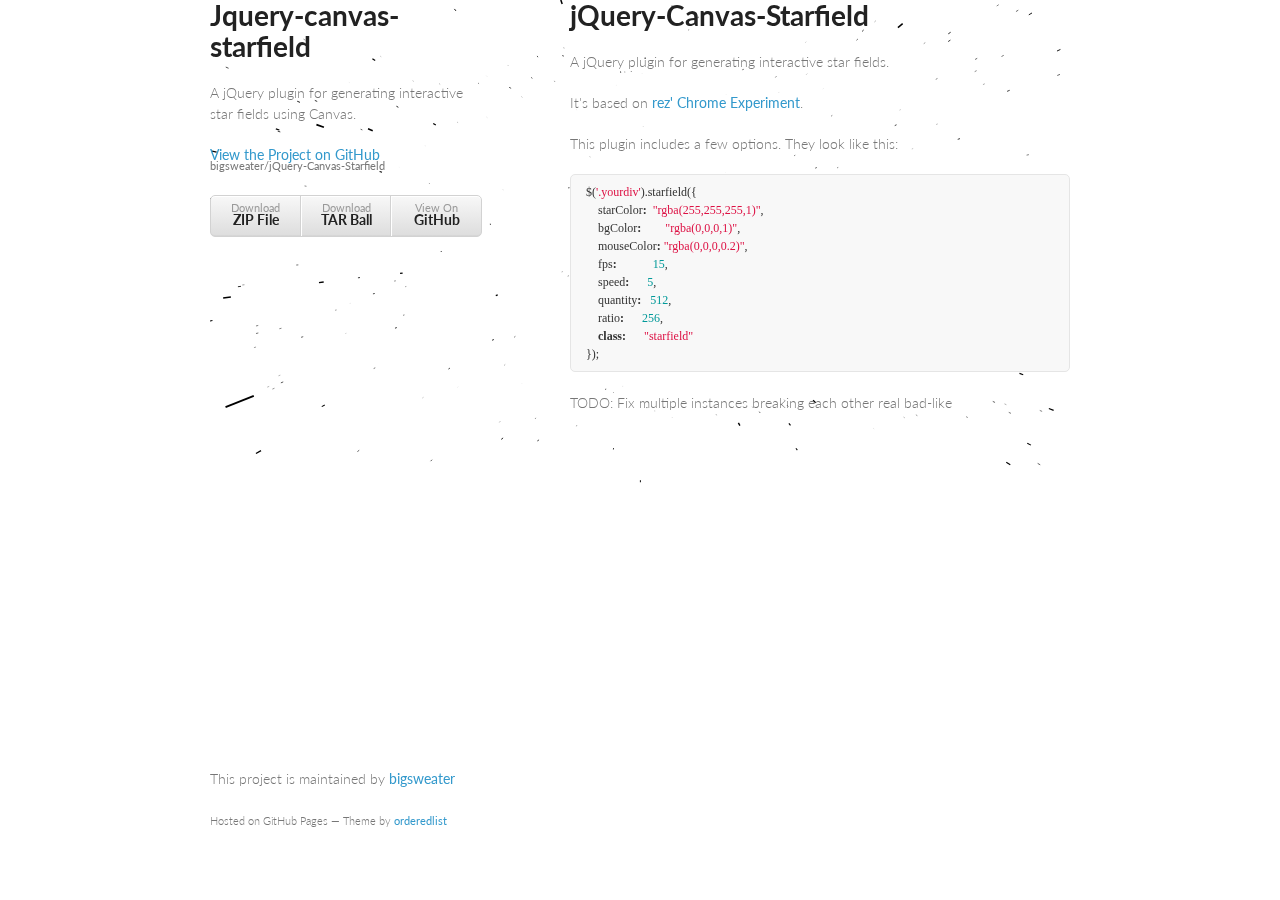
<file: index.html>
<!doctype html>
<html>
  <head>
    <meta charset="utf-8">
    <meta http-equiv="X-UA-Compatible" content="chrome=1">
    <title>Jquery-canvas-starfield by bigsweater</title>

    <link rel="stylesheet" href="stylesheets/styles.css">
    <link rel="stylesheet" href="stylesheets/pygment_trac.css">
    <meta name="viewport" content="width=device-width, initial-scale=1, user-scalable=no">
    <!--[if lt IE 9]>
    <script src="//html5shiv.googlecode.com/svn/trunk/html5.js"></script>
    <![endif]-->
  </head>
  <body>
    <div class="wrapper starfield">
      <header>
        <h1>Jquery-canvas-starfield</h1>
        <p>A jQuery plugin for generating interactive star fields using Canvas.</p>

        <p class="view"><a href="https://github.com/bigsweater/jQuery-Canvas-Starfield">View the Project on GitHub <small>bigsweater/jQuery-Canvas-Starfield</small></a></p>


        <ul>
          <li><a href="https://github.com/bigsweater/jQuery-Canvas-Starfield/zipball/master">Download <strong>ZIP File</strong></a></li>
          <li><a href="https://github.com/bigsweater/jQuery-Canvas-Starfield/tarball/master">Download <strong>TAR Ball</strong></a></li>
          <li><a href="https://github.com/bigsweater/jQuery-Canvas-Starfield">View On <strong>GitHub</strong></a></li>
        </ul>
      </header>
      <section>
        <h1>
<a name="jquery-canvas-starfield" class="anchor" href="#jquery-canvas-starfield"><span class="octicon octicon-link"></span></a>jQuery-Canvas-Starfield</h1>

<p>A jQuery plugin for generating interactive star fields.</p>

<p>It's based on <a href="http://www.chiptune.com/">rez'</a> <a href="http://www.chromeexperiments.com/detail/starfield/">Chrome Experiment</a>.</p>

<p>This plugin includes a few options. They look like this:</p>

<div class="highlight highlight-javascript"><pre><span class="nx">$</span><span class="p">(</span><span class="s1">'.yourdiv'</span><span class="p">).</span><span class="nx">starfield</span><span class="p">({</span>
    <span class="nx">starColor</span><span class="o">:</span>  <span class="s2">"rgba(255,255,255,1)"</span><span class="p">,</span>
    <span class="nx">bgColor</span><span class="o">:</span>        <span class="s2">"rgba(0,0,0,1)"</span><span class="p">,</span>
    <span class="nx">mouseColor</span><span class="o">:</span> <span class="s2">"rgba(0,0,0,0.2)"</span><span class="p">,</span>
    <span class="nx">fps</span><span class="o">:</span>            <span class="mi">15</span><span class="p">,</span>
    <span class="nx">speed</span><span class="o">:</span>      <span class="mi">5</span><span class="p">,</span>
    <span class="nx">quantity</span><span class="o">:</span>   <span class="mi">512</span><span class="p">,</span>
    <span class="nx">ratio</span><span class="o">:</span>      <span class="mi">256</span><span class="p">,</span>
    <span class="kr">class</span><span class="o">:</span>      <span class="s2">"starfield"</span>
<span class="p">});</span>
</pre></div>

<p>TODO: Fix multiple instances breaking each other real bad-like</p>
      </section>
      <footer>
        <p>This project is maintained by <a href="https://github.com/bigsweater">bigsweater</a></p>
        <p><small>Hosted on GitHub Pages &mdash; Theme by <a href="https://github.com/orderedlist">orderedlist</a></small></p>
      </footer>
    </div>
    <script src="//ajax.googleapis.com/ajax/libs/jquery/1.10.2/jquery.min.js"></script>
    <script src="javascripts/scale.fix.js"></script>
    <script src="javascripts/starfield.min.js"></script>

    <script>
      $(document).ready(function(){
        $('.starfield').starfield({
          starColor: "#000", 
          bgColor:   "#fff"
        });
      });
    </script>
    
  </body>
</html>
</file>
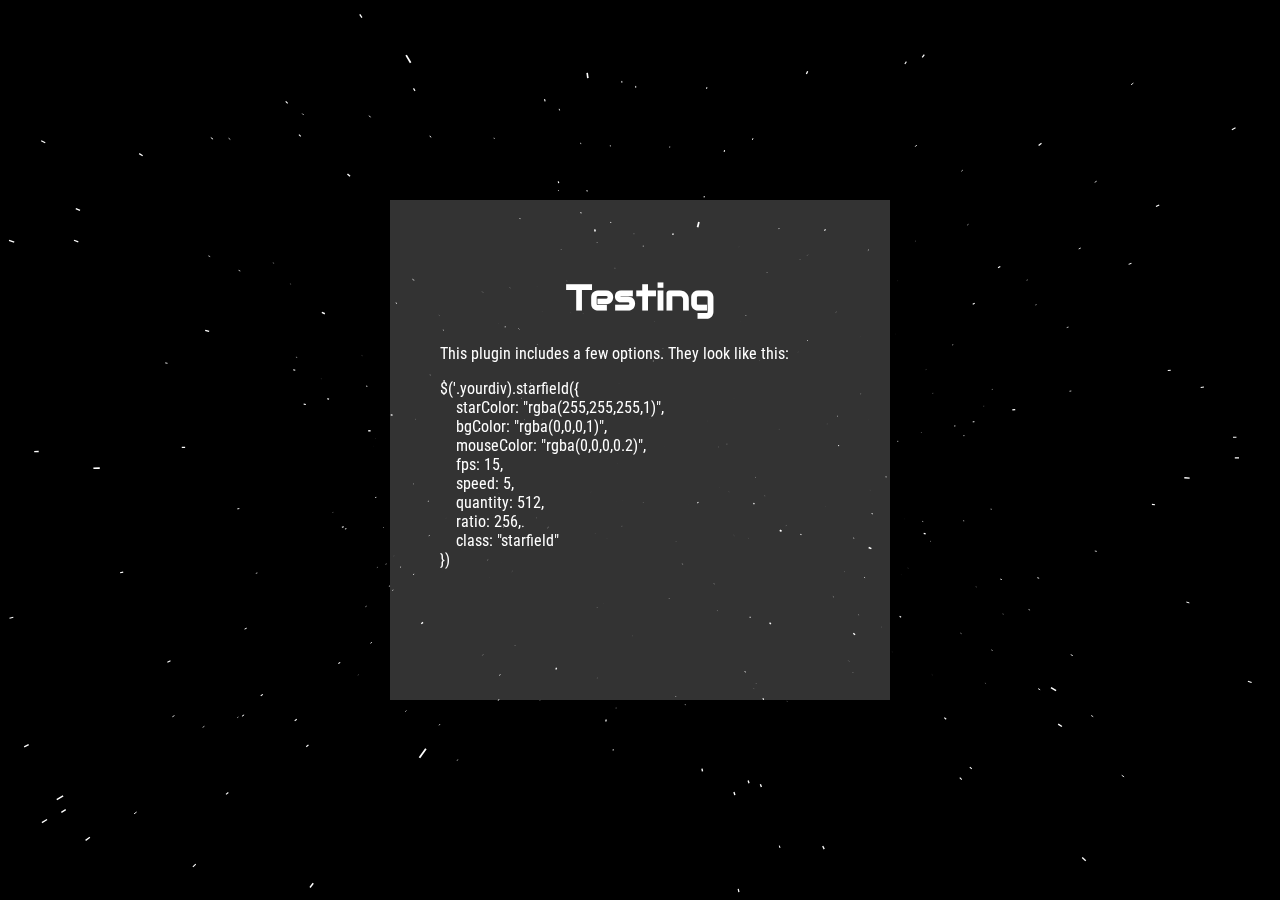
<file: demo.html>
<!DOCTYPE html>
<!--[if lt IE 7]>      <html class="no-js lt-ie9 lt-ie8 lt-ie7"> <![endif]-->
<!--[if IE 7]>         <html class="no-js lt-ie9 lt-ie8"> <![endif]-->
<!--[if IE 8]>         <html class="no-js lt-ie9"> <![endif]-->
<!--[if gt IE 8]><!--> <html class="no-js"> <!--<![endif]-->
	<head>
		<meta charset="utf-8">
		<meta http-equiv="X-UA-Compatible" content="IE=edge">
		<title>A Starfield jQuery Plugin</title>
		<meta name="viewport" content="width=device-width, initial-scale=1">
		<link href='http://fonts.googleapis.com/css?family=Audiowide|Roboto+Condensed' rel='stylesheet' type='text/css'>
		<style>
			html,
			body,
			section,
			div         { margin:0; padding:0; }
			html        { height:100%; width:100%; }
			body        { min-height:100%; width:100%; }
			.content    { background-color:rgba(255,255,255,.2); color:#fff; font-family:'Roboto Condensed', sans-serif; font-size:16px; height:400px; left:50%; margin:-250px 0 0 -250px; padding:50px; position:absolute; top:50%; width:400px; z-index:1; }

			.content h1 { font-family:'Audiowide', cursive; font-size:36px; text-align:center; }

			.starfield  { height:100%; position:absolute; width:100%; z-index:0; }
		</style>
	</head>
	<body>
		<!--[if lt IE 7]>
			<p class="browsehappy">You are using an <strong>outdated</strong> browser. Please <a href="http://browsehappy.com/">upgrade your browser</a> to improve your experience.</p>
		<![endif]-->
		<section class="content">
			<h1>Testing</h1>
			<p>This plugin includes a few options. They look like this:</p>
			<p>$('.yourdiv).starfield({<br />
		&nbsp;&nbsp;&nbsp;&nbsp;starColor:	"rgba(255,255,255,1)", <br />
		&nbsp;&nbsp;&nbsp;&nbsp;bgColor:	"rgba(0,0,0,1)",<br />
		&nbsp;&nbsp;&nbsp;&nbsp;mouseColor:	"rgba(0,0,0,0.2)",<br />
		&nbsp;&nbsp;&nbsp;&nbsp;fps:		15,<br />
		&nbsp;&nbsp;&nbsp;&nbsp;speed:		5,<br />
		&nbsp;&nbsp;&nbsp;&nbsp;quantity:	512,<br />
		&nbsp;&nbsp;&nbsp;&nbsp;ratio:		256,<br />
		&nbsp;&nbsp;&nbsp;&nbsp;class:		"starfield"<br >
	})</p>
			<div style="width:50px; height:50px;" class="starfield2"></div>
		</section>

		<div class="starfield"></div>

		<script src="//ajax.googleapis.com/ajax/libs/jquery/1.10.2/jquery.min.js"></script>
		<script>window.jQuery || document.write('<script src="js/vendor/jquery-1.10.2.min.js"><\/script>')</script>
		<script src="starfield.js"></script>
		<script>
			$(document).ready( function(){
				$('.starfield').starfield();
			});
		</script>
	</body>
</html>
</file>
<file: stylesheets/styles.css>
@import url(https://fonts.googleapis.com/css?family=Lato:300italic,700italic,300,700);

html {
  min-height: 100%;
  height:100%;
}

body {
  font:14px/1.5 Lato, "Helvetica Neue", Helvetica, Arial, sans-serif;
  color:#777;
  font-weight:300;

  margin:0;padding:0;

  width:100%;min-height:100%;
  max-width:100%;
}

header, section, footer {
  position:relative;
  z-index:1;
}

h1, h2, h3, h4, h5, h6 {
  color:#222;
  margin:0 0 20px;
}

p, ul, ol, table, pre, dl {
  margin:0 0 20px;
}

h1, h2, h3 {
  line-height:1.1;
}

h1 {
  font-size:28px;
}

h2 {
  color:#393939;
}

h3, h4, h5, h6 {
  color:#494949;
}

a {
  color:#39c;
  font-weight:400;
  text-decoration:none;
}

a small {
  font-size:11px;
  color:#777;
  margin-top:-0.6em;
  display:block;
}

.wrapper {
  width:860px;
  margin:0 auto;
  position:relative;
  z-index:1;
}

blockquote {
  border-left:1px solid #e5e5e5;
  margin:0;
  padding:0 0 0 20px;
  font-style:italic;
}

code, pre {
  font-family:Monaco, Bitstream Vera Sans Mono, Lucida Console, Terminal;
  color:#333;
  font-size:12px;
}

pre {
  padding:8px 15px;
  background: #f8f8f8;  
  border-radius:5px;
  border:1px solid #e5e5e5;
  overflow-x: auto;
}

table {
  width:100%;
  border-collapse:collapse;
}

th, td {
  text-align:left;
  padding:5px 10px;
  border-bottom:1px solid #e5e5e5;
}

dt {
  color:#444;
  font-weight:700;
}

th {
  color:#444;
}

img {
  max-width:100%;
}

header {
  width:270px;
  float:left;
  position:fixed;
}

header ul {
  list-style:none;
  height:40px;
  
  padding:0;
  
  background: #eee;
  background: -moz-linear-gradient(top, #f8f8f8 0%, #dddddd 100%);
  background: -webkit-gradient(linear, left top, left bottom, color-stop(0%,#f8f8f8), color-stop(100%,#dddddd));
  background: -webkit-linear-gradient(top, #f8f8f8 0%,#dddddd 100%);
  background: -o-linear-gradient(top, #f8f8f8 0%,#dddddd 100%);
  background: -ms-linear-gradient(top, #f8f8f8 0%,#dddddd 100%);
  background: linear-gradient(top, #f8f8f8 0%,#dddddd 100%);
  
  border-radius:5px;
  border:1px solid #d2d2d2;
  box-shadow:inset #fff 0 1px 0, inset rgba(0,0,0,0.03) 0 -1px 0;
  width:270px;
}

header li {
  width:89px;
  float:left;
  border-right:1px solid #d2d2d2;
  height:40px;
}

header ul a {
  line-height:1;
  font-size:11px;
  color:#999;
  display:block;
  text-align:center;
  padding-top:6px;
  height:40px;
}

strong {
  color:#222;
  font-weight:700;
}

header ul li + li {
  width:88px;
  border-left:1px solid #fff;
}

header ul li + li + li {
  border-right:none;
  width:89px;
}

header ul a strong {
  font-size:14px;
  display:block;
  color:#222;
}

section {
  width:500px;
  float:right;
  padding-bottom:50px;
}

small {
  font-size:11px;
}

hr {
  border:0;
  background:#e5e5e5;
  height:1px;
  margin:0 0 20px;
}

footer {
  width:270px;
  float:left;
  position:fixed;
  bottom:50px;
}

@media print, screen and (max-width: 960px) {
  
  div.wrapper {
    width:auto;
    margin:0;
  }
  
  header, section, footer {
    float:none;
    position:static;
    width:auto;
  }
  
  header {
    padding-right:320px;
  }
  
  section {
    border:1px solid #e5e5e5;
    border-width:1px 0;
    padding:20px 0;
    margin:0 0 20px;
  }
  
  header a small {
    display:inline;
  }
  
  header ul {
    position:absolute;
    right:50px;
    top:52px;
  }
}

@media print, screen and (max-width: 720px) {
  body {
    word-wrap:break-word;
  }
  
  header {
    padding:0;
  }
  
  header ul, header p.view {
    position:static;
  }
  
  pre, code {
    word-wrap:normal;
  }
}

@media print, screen and (max-width: 480px) {
  body {
    padding:15px;
  }
  
  header ul {
    display:none;
  }
}

@media print {
  body {
    padding:0.4in;
    font-size:12pt;
    color:#444;
  }
  canvas.starfield {
    display:none;
  }
}

.starfield:after {
  clear:both;
  content:'';
  display:block;
  *zoom:1;
}

canvas.starfield {
  left:0;
  position:absolute;
  top:0;
  z-index:0;
  right:0;
  bottom:0;
}
</file>
<file: stylesheets/pygment_trac.css>
.highlight  { background: #ffffff; }
.highlight .c { color: #999988; font-style: italic } /* Comment */
.highlight .err { color: #a61717; background-color: #e3d2d2 } /* Error */
.highlight .k { font-weight: bold } /* Keyword */
.highlight .o { font-weight: bold } /* Operator */
.highlight .cm { color: #999988; font-style: italic } /* Comment.Multiline */
.highlight .cp { color: #999999; font-weight: bold } /* Comment.Preproc */
.highlight .c1 { color: #999988; font-style: italic } /* Comment.Single */
.highlight .cs { color: #999999; font-weight: bold; font-style: italic } /* Comment.Special */
.highlight .gd { color: #000000; background-color: #ffdddd } /* Generic.Deleted */
.highlight .gd .x { color: #000000; background-color: #ffaaaa } /* Generic.Deleted.Specific */
.highlight .ge { font-style: italic } /* Generic.Emph */
.highlight .gr { color: #aa0000 } /* Generic.Error */
.highlight .gh { color: #999999 } /* Generic.Heading */
.highlight .gi { color: #000000; background-color: #ddffdd } /* Generic.Inserted */
.highlight .gi .x { color: #000000; background-color: #aaffaa } /* Generic.Inserted.Specific */
.highlight .go { color: #888888 } /* Generic.Output */
.highlight .gp { color: #555555 } /* Generic.Prompt */
.highlight .gs { font-weight: bold } /* Generic.Strong */
.highlight .gu { color: #800080; font-weight: bold; } /* Generic.Subheading */
.highlight .gt { color: #aa0000 } /* Generic.Traceback */
.highlight .kc { font-weight: bold } /* Keyword.Constant */
.highlight .kd { font-weight: bold } /* Keyword.Declaration */
.highlight .kn { font-weight: bold } /* Keyword.Namespace */
.highlight .kp { font-weight: bold } /* Keyword.Pseudo */
.highlight .kr { font-weight: bold } /* Keyword.Reserved */
.highlight .kt { color: #445588; font-weight: bold } /* Keyword.Type */
.highlight .m { color: #009999 } /* Literal.Number */
.highlight .s { color: #d14 } /* Literal.String */
.highlight .na { color: #008080 } /* Name.Attribute */
.highlight .nb { color: #0086B3 } /* Name.Builtin */
.highlight .nc { color: #445588; font-weight: bold } /* Name.Class */
.highlight .no { color: #008080 } /* Name.Constant */
.highlight .ni { color: #800080 } /* Name.Entity */
.highlight .ne { color: #990000; font-weight: bold } /* Name.Exception */
.highlight .nf { color: #990000; font-weight: bold } /* Name.Function */
.highlight .nn { color: #555555 } /* Name.Namespace */
.highlight .nt { color: #000080 } /* Name.Tag */
.highlight .nv { color: #008080 } /* Name.Variable */
.highlight .ow { font-weight: bold } /* Operator.Word */
.highlight .w { color: #bbbbbb } /* Text.Whitespace */
.highlight .mf { color: #009999 } /* Literal.Number.Float */
.highlight .mh { color: #009999 } /* Literal.Number.Hex */
.highlight .mi { color: #009999 } /* Literal.Number.Integer */
.highlight .mo { color: #009999 } /* Literal.Number.Oct */
.highlight .sb { color: #d14 } /* Literal.String.Backtick */
.highlight .sc { color: #d14 } /* Literal.String.Char */
.highlight .sd { color: #d14 } /* Literal.String.Doc */
.highlight .s2 { color: #d14 } /* Literal.String.Double */
.highlight .se { color: #d14 } /* Literal.String.Escape */
.highlight .sh { color: #d14 } /* Literal.String.Heredoc */
.highlight .si { color: #d14 } /* Literal.String.Interpol */
.highlight .sx { color: #d14 } /* Literal.String.Other */
.highlight .sr { color: #009926 } /* Literal.String.Regex */
.highlight .s1 { color: #d14 } /* Literal.String.Single */
.highlight .ss { color: #990073 } /* Literal.String.Symbol */
.highlight .bp { color: #999999 } /* Name.Builtin.Pseudo */
.highlight .vc { color: #008080 } /* Name.Variable.Class */
.highlight .vg { color: #008080 } /* Name.Variable.Global */
.highlight .vi { color: #008080 } /* Name.Variable.Instance */
.highlight .il { color: #009999 } /* Literal.Number.Integer.Long */

.type-csharp .highlight .k { color: #0000FF }
.type-csharp .highlight .kt { color: #0000FF }
.type-csharp .highlight .nf { color: #000000; font-weight: normal }
.type-csharp .highlight .nc { color: #2B91AF }
.type-csharp .highlight .nn { color: #000000 }
.type-csharp .highlight .s { color: #A31515 }
.type-csharp .highlight .sc { color: #A31515 }
</file>
